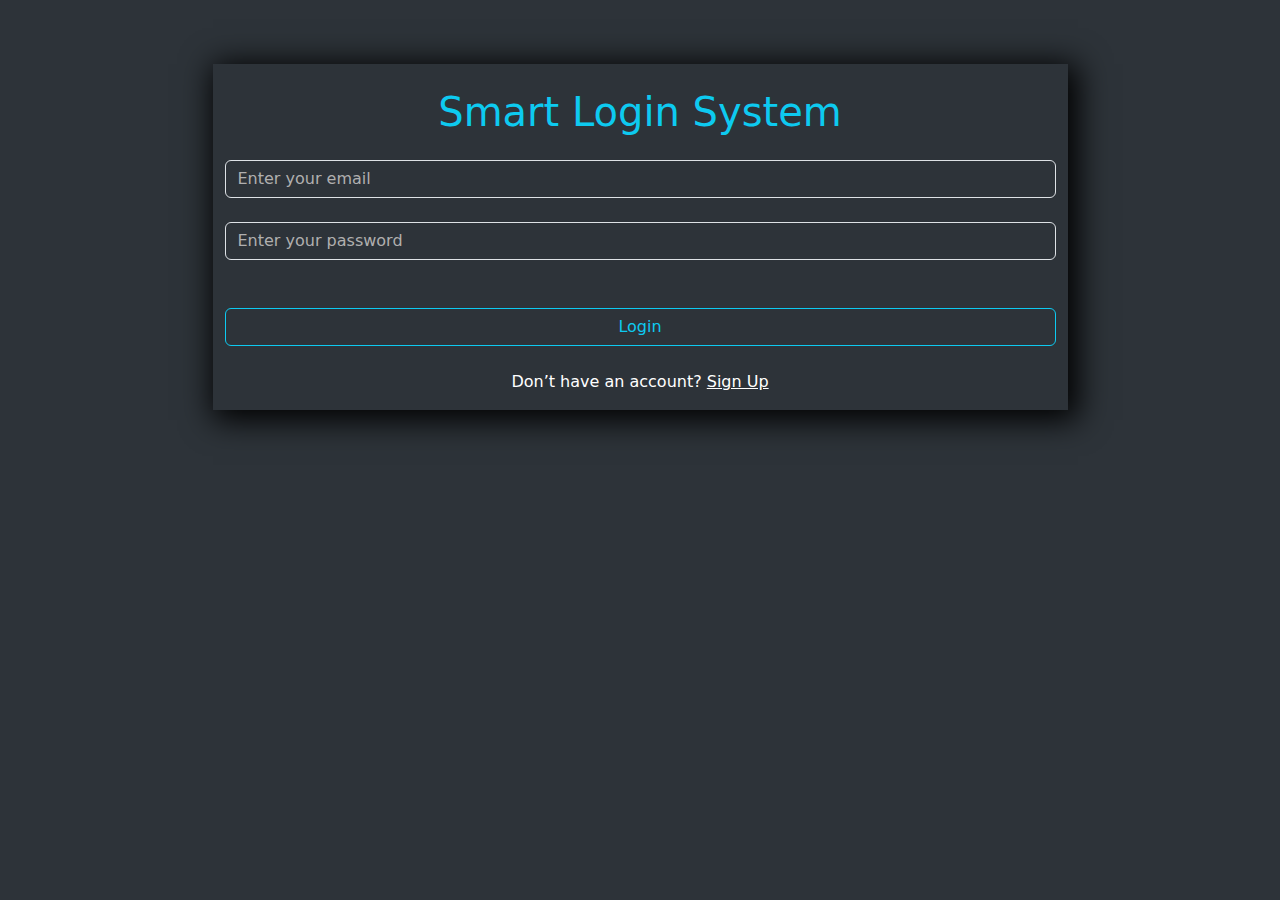
<file: index.html>
<!DOCTYPE html>
<html lang="en">
<head>
    <meta charset="UTF-8">
    <meta name="viewport" content="width=device-width, initial-scale=1.0">
    <link rel="stylesheet" href="bootstrap 5.3/css/all.min.css">
    <link rel="stylesheet" href="bootstrap 5.3/css/bootstrap.min.css">
    <link rel="stylesheet" href="bootstrap 5.3/css/style.css">
    <title>Login</title>
</head>
<body>
    <div class="login-container  ">
        <div class="container py-5 text-center">
            <div class="row py-3 justify-content-center align-items-center text-info">
                    <div class="mb-3 shadow-bg w-75  ">
                        <h1 class="my-4">Smart Login System</h1> 
                        <input type="text" class="form-control my-4 d-none " id="userName" placeholder="Enter your name">
                        <input type="email" class="form-control my-4 " id="userEmail" placeholder="Enter your email">
                        <input type="password" class="form-control mb-4" id="userPassword" placeholder="Enter your password">
                        <span id="inputInvalid" class="text-danger fs-5 d-none ">All inputs are required</span>
                        <span id="incorrectInput" class="text-danger fs-5 d-none ">Incorrect email or password</span>
                        <span id="emailExists" class="text-danger fs-5 d-none ">email already exists</span>
                        <span id="userAdded" class="text-success fs-5 d-none ">Success</span>
                        <button id="btnLogin" class="btn btn-outline-info w-100 my-4 ">Login</button>
                        <button id="btnSignUp" class="btn btn-outline-info w-100 my-4 d-none">Sign Up</button>
                        <p class="text-white signAcc ">Don’t have an account? <a class="text-white sign-up" href="#">Sign Up</a></p>
                        <p class="text-white d-none logAcc ">You have an account?  <a class="text-white sign-in " href="#">Signin</a></p>
                      </div>
                      
            </div>
        </div>
        
    </div>

    <script src="bootstrap 5.3/js/bootstrap.bundle.min.js"></script>
    <script src="bootstrap 5.3/js/main.js"></script>
</body>
</html>
</file>
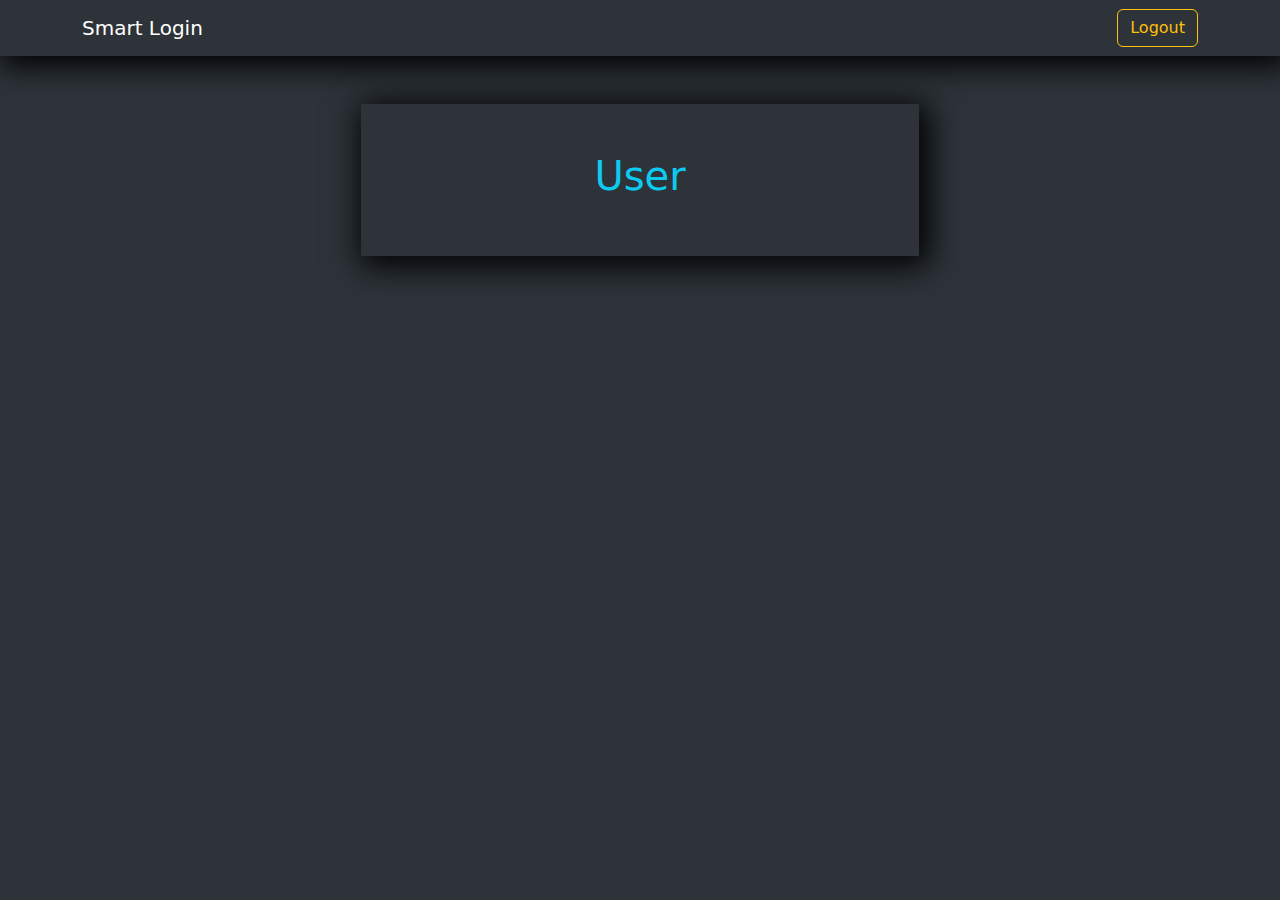
<file: login.html>
<!DOCTYPE html>
<html lang="en">
<head>
    <meta charset="UTF-8">
    <meta name="viewport" content="width=device-width, initial-scale=1.0">
    <link rel="stylesheet" href="bootstrap 5.3/css/all.min.css">
    <link rel="stylesheet" href="bootstrap 5.3/css/bootstrap.min.css">
    <link rel="stylesheet" href="bootstrap 5.3/css/login.css">
    <title>Login</title>
</head>
<body>
    <nav class="navbar navbar-expand-lg ">
        <div class="container">
          <a class="navbar-brand text-white" href="#">Smart Login</a>
         
          <div class="collapse navbar-collapse" id="navbarSupportedContent">
            <ul class="navbar-nav ms-auto mb-2 mb-lg-0">
              <li class="nav-item">
                <a class="btn btn-outline-warning btnLogout" aria-current="page" href="#">Logout</a>
              </li>
            </ul>
          </div>
        </div>
      </nav>

      <div class="container text-center py-5">
        <div class="row mx-auto w-50  shade text-info">
            <div class="d-flex justify-content-center align-items-center " >
                <h1 id="welcomeUser" class="py-5 ">Welcome</h1>
            </div>
        </div>
      </div>

    <script src="bootstrap 5.3/js/bootstrap.bundle.min.js"></script>
      <script src="bootstrap 5.3/js/login.js"></script>
</body>
</html>
</file>
<file: bootstrap 5.3/css/style.css>
body{
    background-color:hsl(210, 11%, 20%);
}

.shadow-bg{
    box-shadow: 5px 5px 30px 5px #000;
}

.form-control{
    background-color: transparent;
}
.btn-outline-info:hover{
color: #fff;
}

.form-control{
color: #fff;
}
.form-control:focus{
background-color: transparent;
box-shadow: none;
color: #fff;

}
.form-control::placeholder{
    color: rgb(176, 175, 175);
}
</file>
<file: bootstrap 5.3/css/login.css>
body{
    background-color:hsl(210, 11%, 20%);
}

.navbar, .shade{
    box-shadow: 5px 5px 30px 5px #000;
}

.btn:hover{
    color: #fff;
}
</file>
